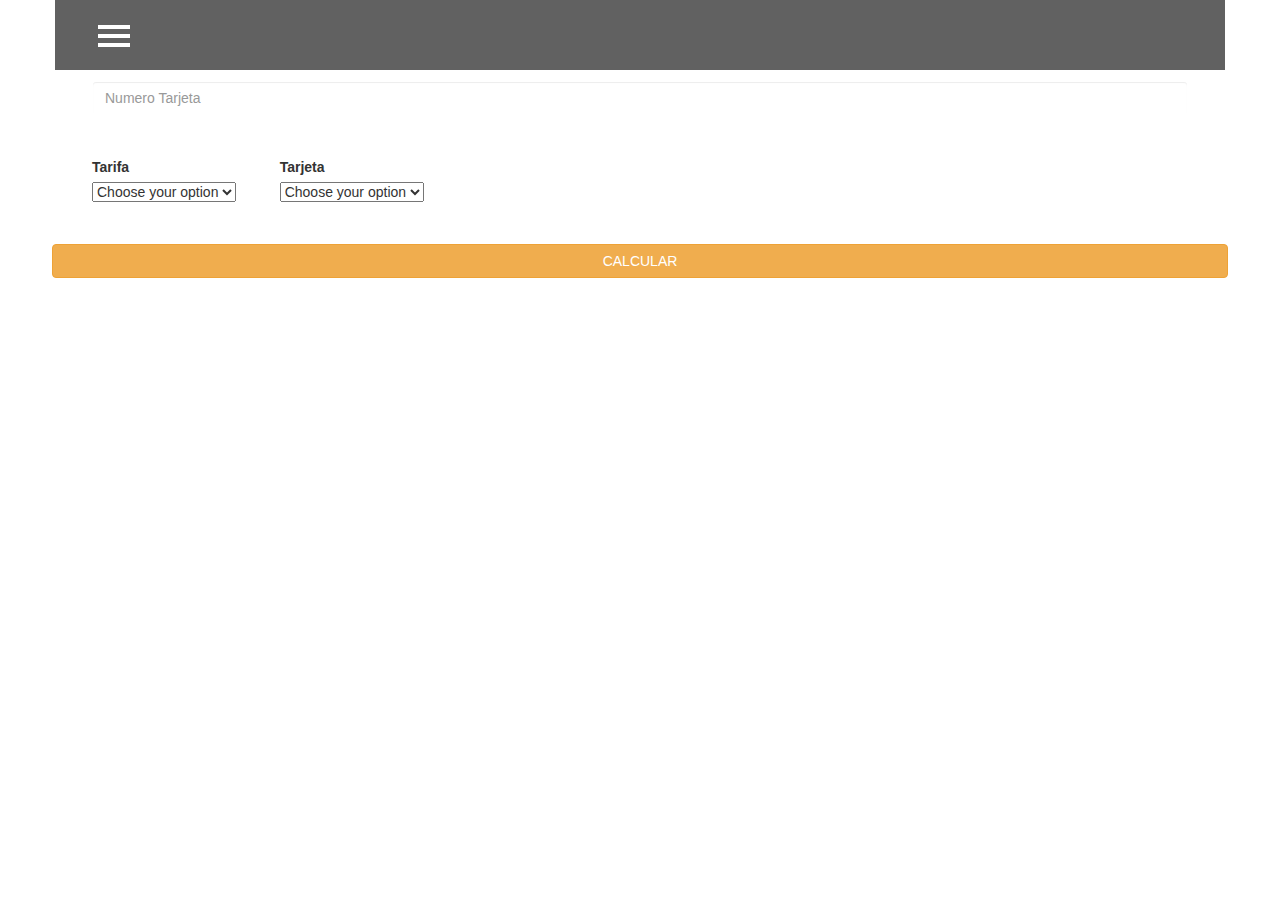
<file: opción-calcular.html>
<!DOCTYPE html>
<html lang="en">
<head>
	<meta charset="UTF-8">
	<title>Opciones-Ver Saldo</title>
	<meta name=""><meta name="viewport" content="width=device-width, initial-scale=1"><!-- Latest compiled and minified CSS -->

	<link rel="stylesheet" href="https://maxcdn.bootstrapcdn.com/bootstrap/3.3.7/css/bootstrap.min.css" integrity="sha384-BVYiiSIFeK1dGmJRAkycuHAHRg32OmUcww7on3RYdg4Va+PmSTsz/K68vbdEjh4u" crossorigin="anonymous">
	<link rel="stylesheet" type="text/css" href="css/styles-calcular-saldo.css">
</head>
<body>

	
	<div id="wrapper">
		<div class="overlay">
		</div>
		<!--Nabvar-->
		<nav class="navbar navbar-inverse navbar-fixed-top" id="sidebar-wrapper" role="navigation">
			<ul class="nav sidebar-nav">

				<li>
					<a href="#"></a>
				</li>
				<li>
					<a href="opcion-ver-saldo.html"><span class="glyphicon glyphicon-usd"></span> Ver saldo</a>
				</li>
				<li>
					<a href="opción-calcular.html"><span class="glyphicon glyphicon-th"></span> Calcular Tarifas</a>
				</li>
				<li>
					<a href="perfil.html"><span class="glyphicon glyphicon-user"></span> Perfil</a>
				</li>
				<li>
					<a href="preguntas-frecuentes.html"><span class="glyphicon glyphicon-list-alt"></span> Preguntas Frecuentes</a>
				</li>
				<li>
					<a href="opciones-app.html"><span class="glyphicon glyphicon-arrow-right"></span> Home</a>
				</li>
			</ul>
		</nav>
	</div>



	<!--Page content-->
	<div class="container">
		<div id="page-content-wrapper">
			<div class="row-nav">
				<div class=" col-lg-12 col-xs-12">
					<button type="button" class="hamburger is-closed" data-toggle="offcanvas">
						<span class="hamb-top"></span>
						<span class="hamb-middle"></span>
						<span class="hamb-bottom"></span>
					</button>
				</div>
			</div>
		</div>
	</div>

	<!--section tarjet-->
	
	<section >
		<div class="container">
			<div class="row">
				<div class="col-xs-12 col-sm-12 col-md-12 col-lg-12 form">
					<form action="opciones-app.html">
						<div class="form-group">
							<input type="numero" class="form-control" id="tarjeta-numero" placeholder="Numero Tarjeta" name="tarjeta">
						</div>
					</form>
				</div>

			</div>
			<div class="row">
				<div class="col-xs-2">
					<div class="form-group">
						<div class="form-inline" id="tarifa" class="select-inline">
							<label for="sel1">Tarifa</label>
							<select class="form-calcular" id="sel1">
								<option>Choose your option</option>
								<option>Choose your option</option>
								<option>Choose your option</option>
								<option>Choose your option</option>
							</select>
						</div></div>
					</div>
					<div class="col-xs-2">
						<div class="form-inline">
							<label id="tarjeta-calcular" for="sel1">Tarjeta</label>
							<select class="form-calcular" >
								<option>Choose your option</option>
								<option>Choose your option</option>
								<option>Choose your option</option>
								<option>Choose your option</option>
							</select>
						</div>
					</div>
				</div>
			</div>
		</div>
	</section>


	<div class="container-fluid formulario">
		<div class="row">
			<div class="col-xs col-sm-12 col-md-12 col-lg-12 form">
				<form action="opciones-app.html">
					<div class="form-group">
						<button type="button" class="btn btn-warning btn-block" id="tarjeta">CALCULAR</button>
					</div>
				</form>
			</div>
		</div>
	</div>

</div>



<!-- /#page-content-wrapper -->


<!-- /#wrapper -->



<!--script-->
<script src="https://ajax.googleapis.com/ajax/libs/jquery/3.2.1/jquery.min.js"></script>

<script src="https://maxcdn.bootstrapcdn.com/bootstrap/3.3.7/js/bootstrap.min.js"></script>

<script src="https://maxcdn.bootstrapcdn.com/bootstrap/3.3.7/js/bootstrap.min.js" integrity="sha384-Tc5IQib027qvyjSMfHjOMaLkfuWVxZxUPnCJA7l2mCWNIpG9mGCD8wGNIcPD7Txa" crossorigin="anonymous"></script>
<!--Enlazado con mi js-->
<script type="text/javascript" src="js/main-2.js"></script>
</body>
</html>
</file>
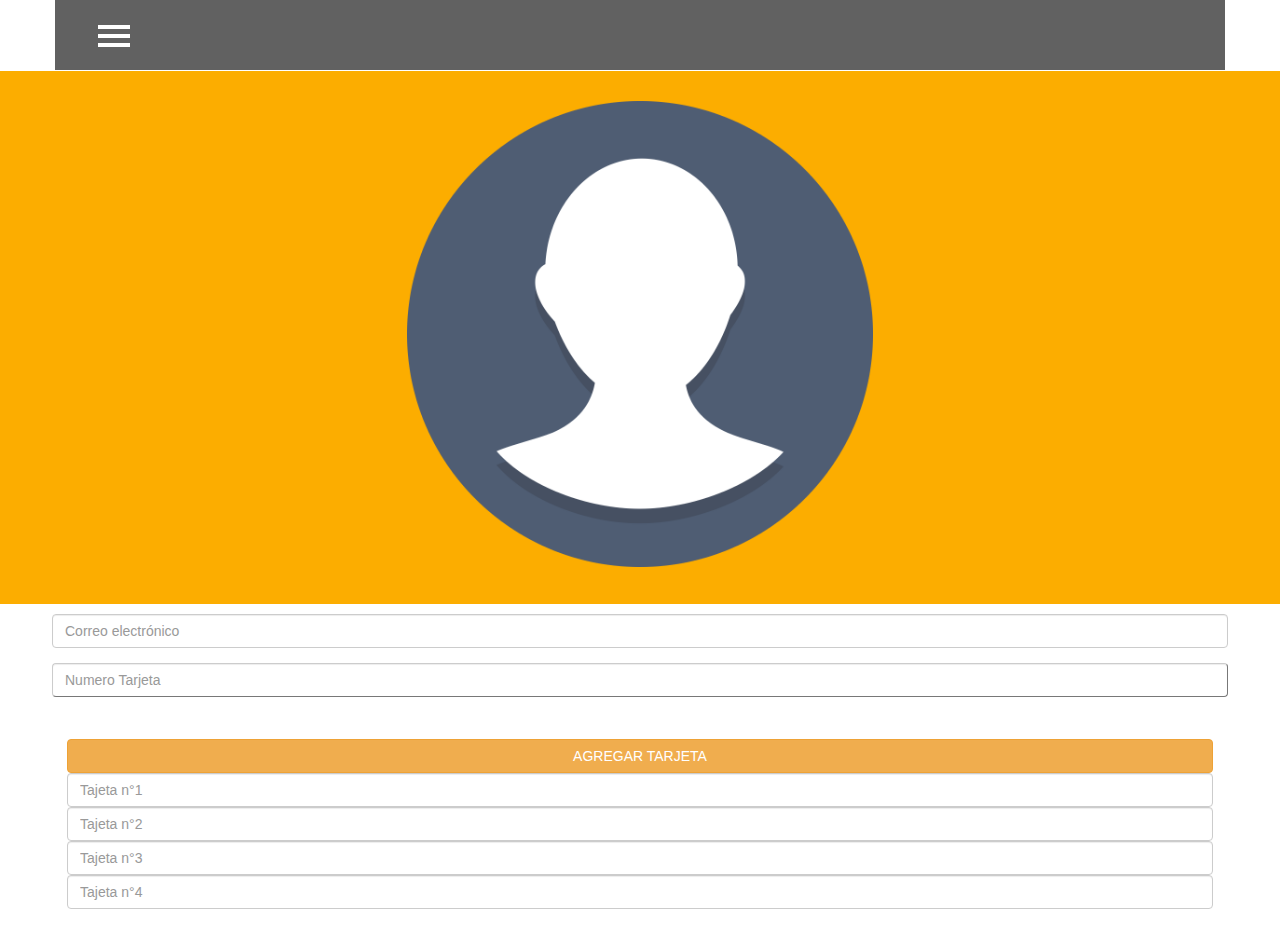
<file: perfil.html>
<!DOCTYPE html>
<html lang="en">
<head>
	<meta charset="UTF-8">
	<title>Opciones-App</title>
	<meta name=""><meta name="viewport" content="width=device-width, initial-scale=1"><!-- Latest compiled and minified CSS -->

	<link rel="stylesheet" href="https://maxcdn.bootstrapcdn.com/bootstrap/3.3.7/css/bootstrap.min.css" integrity="sha384-BVYiiSIFeK1dGmJRAkycuHAHRg32OmUcww7on3RYdg4Va+PmSTsz/K68vbdEjh4u" crossorigin="anonymous">
	<link rel="stylesheet" type="text/css" href="css/styles-perfil.css">
</head>
<body>

	
	<div id="wrapper">
		<div class="overlay">
		</div>
		<!--Nabvar-->
		<nav class="navbar navbar-inverse navbar-fixed-top" id="sidebar-wrapper" role="navigation">
			<ul class="nav sidebar-nav">

				<li>
					<a href="#"></a>
				</li>
				<li>
					<a href="opcion-ver-saldo.html"><span class="glyphicon glyphicon-usd"></span> Ver saldo</a>
				</li>
				<li>
					<a href="opción-calcular.html"><span class="glyphicon glyphicon-th"></span> Calcular Tarifas</a>
				</li>
				<li>
					<a href="#"><span class="glyphicon glyphicon-user"></span> Perfil</a>
				</li>
				<li>
					<a href="preguntas-frecuentes.html"><span class="glyphicon glyphicon-list-alt"></span> Preguntas Frecuentes</a>
				</li>
				<li>
					<a href="opciones-app.html"><span class="glyphicon glyphicon-arrow-right"></span> Home</a>
				</li>
			</ul>
		</nav>
		

		<!--Page content-->
		<div class="container">
			<div id="page-content-wrapper">
				<div class="row-nav">
					<div class=" col-lg-12 col-xs-12">
						<button type="button" class="hamburger is-closed" data-toggle="offcanvas">
							<span class="hamb-top"></span>
							<span class="hamb-middle"></span>
							<span class="hamb-bottom"></span>
						</button>
					</div>
				</div>
			</div>
		</div>

		<div class="container-fluid logo-user">
			<div class="row">
				<div class="col-xs col-sm-12 col-md-12 col-lg-12 logo">
					<img src="docs/Circle-icons-profle.svg.png" alt="logo">
				</div>
			</div>
		</div>
		<div class="container-fluid formulario">
			<div class="row">
				<div class="col-xs col-sm-12 col-md-12 col-lg-12 form">
					<form action="opciones-app.html">
						<div class="form-group">
							<input type="email" class="form-control" id="email" placeholder="Correo electrónico" name="email">
						</div>
					</form>
				</div>
				<div class="col-xs col-sm-12 col-md-12 col-lg-12 form">
					<form action="opciones-app.html">
						<div class="form-group">
							<input type="numero" class="form-control" id="tarjeta-numero" placeholder="Numero Tarjeta" name="tarjeta">
						</div>
					</form>
				</div>
				
			</div>

			<div class="container-fluid formulario">
				<div class="row">
					<div class="col-xs col-sm-12 col-md-12 col-lg-12 form">
						<form action="opciones-app.html">
							<div class="form-group">
								<button type="button" class="btn btn-warning btn-block" id="tarjeta">AGREGAR TARJETA</button>
								<div class="form-group">
									<input type="email" class="form-control" id="uno" placeholder="Tajeta n°1" name="numero-tarjeta">
									<input type="email" class="form-control" id="dos" placeholder="Tajeta n°2" name="numero-tarjeta">
									<input type="email" class="form-control" id="tres" placeholder="Tajeta n°3" name="numero-tarjeta">
									<input type="email" class="form-control" id="cuat" placeholder="Tajeta n°4" name="numero-tarjeta">
								</div>
							</div>
						</form>
					</div>
				</div>
			</div>

		</div>

		<!-- /#page-content-wrapper -->


		<!-- /#wrapper -->



		<!--script-->
		<script src="https://ajax.googleapis.com/ajax/libs/jquery/3.2.1/jquery.min.js"></script>

		<script src="https://maxcdn.bootstrapcdn.com/bootstrap/3.3.7/js/bootstrap.min.js"></script>

		<script src="https://maxcdn.bootstrapcdn.com/bootstrap/3.3.7/js/bootstrap.min.js" integrity="sha384-Tc5IQib027qvyjSMfHjOMaLkfuWVxZxUPnCJA7l2mCWNIpG9mGCD8wGNIcPD7Txa" crossorigin="anonymous"></script>
		<!--Enlazado con mi js-->
		<script type="text/javascript" src="js/main-2.js"></script>
	</body>
	</html>
</file>
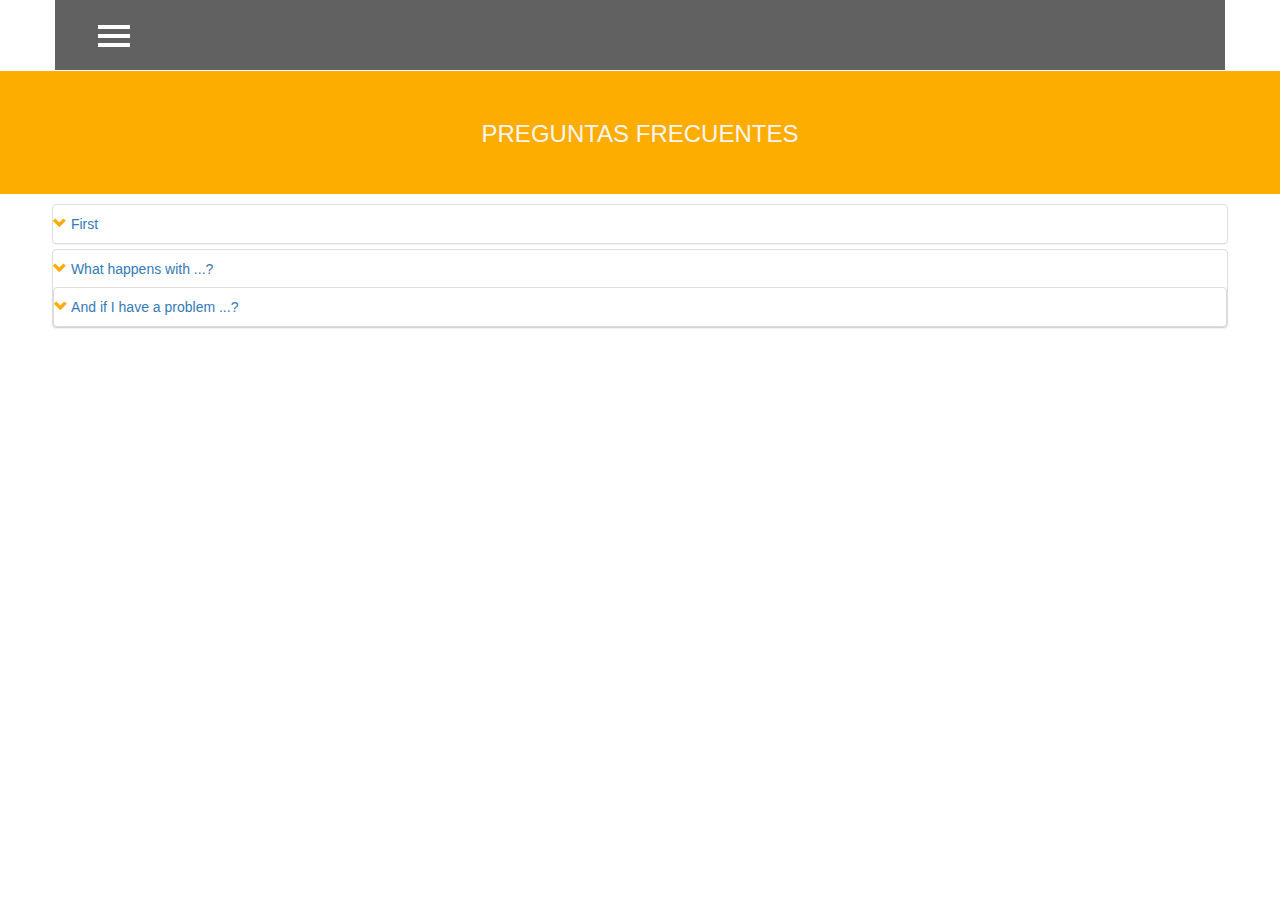
<file: preguntas-frecuentes.html>
<!DOCTYPE html>
<html lang="en">
<head>
	<meta charset="UTF-8">
	<title>Preguntas Frecuentes</title>
	<meta name=""><meta name="viewport" content="width=device-width, initial-scale=1"><!-- Latest compiled and minified CSS -->

	<link rel="stylesheet" href="https://maxcdn.bootstrapcdn.com/bootstrap/3.3.7/css/bootstrap.min.css" integrity="sha384-BVYiiSIFeK1dGmJRAkycuHAHRg32OmUcww7on3RYdg4Va+PmSTsz/K68vbdEjh4u" crossorigin="anonymous">
	<link rel="stylesheet" type="text/css" href="css/styles-preguntas-frecuentes.css">
</head>
<body>

	
	<div id="wrapper">
		<div class="overlay">
		</div>
		<!--Nabvar-->
		<nav class="navbar navbar-inverse navbar-fixed-top" id="sidebar-wrapper" role="navigation">
			<ul class="nav sidebar-nav">

				<li>
					<a href="#"></a>
				</li>
				<li>
					<a href="#"><span class="glyphicon glyphicon-usd"></span> Ver saldo</a>
				</li>
				<li>
					<a href="#"><span class="glyphicon glyphicon-th"></span> Calcular Tarifas</a>
				</li>
				<li>
					<a href="#"><span class="glyphicon glyphicon-user"></span> Perfil</a>
				</li>
				<li>
					<a href="#"><span class="glyphicon glyphicon-list-alt"></span> Preguntas Frecuentes</a>
				</li>
				<li>
					<a href="#"><span class="glyphicon glyphicon-arrow-right"></span> Home</a>
				</li>
			</ul>
		</nav>
	</div>

	<!--Page content-->
	<div class="container">
		<div id="page-content-wrapper">
			<div class="row-nav">
				<div class=" col-lg-12 col-xs-12">
					<button type="button" class="hamburger is-closed" data-toggle="offcanvas">
						<span class="hamb-top"></span>
						<span class="hamb-middle"></span>
						<span class="hamb-bottom"></span>
					</button>
				</div>
			</div>
		</div>
	</div>

	<div class="container-fluid logo-titulo">
		<div class="row">
			<div class="col-xs col-sm-12 col-md-12 col-lg-12 text-center">
				<h3 class="titulo">PREGUNTAS FRECUENTES</h3>
			</div>
		</div>
	</div>


	<div class="container-fluid formulario">
		<div class="row">
			<div class="wrapper">
				<div class="col-xs col-sm-12 col-md-12 col-lg-12 text-left">
					<div class="panel-group" id="accordion" role="tablist" aria-multiselectable="true">
						<div class="panel panel-default">
							<h5>
								<a data-toggle="collapse" data-parent="#accordion" href="#collapseOne" aria-expanded="true" aria-controls="collapseOne">
									<span class="glyphicon glyphicon-chevron-down" aria-hidden="true"></span> First
								</a>
							</h5>
							<div id="collapseOne" class="panel-collapse collapse out" role="tabpanel" aria-labelledby="headingOne">
								<div class="panel-body">
									<h5>Lorem ipsum dolor sit amet, consectetur adipisicing elit.</h5>
									<p>
										Lorem ipsum dolor sit amet, consectetur adipisicing elit. Nam ullam illo qui, possimus architecto similique, maxime exercitationem commodi sequi nihil, corrupti perspiciatis dolorum alias? Voluptate vitae delectus tempora assumenda doloremque!
									</p>
								</div>
							</div>
						</div>
						<div class="panel panel-default">
							<h5>
								<a data-toggle="collapse" data-parent="#accordion" href="#collapseOne" aria-expanded="true" aria-controls="collapseOne">
									<span class="glyphicon glyphicon-chevron-down" aria-hidden="true"></span> What happens with ...?
								</a>
							</h5>
							<div class="panel panel-default">
								<h5>
									<a data-toggle="collapse" data-parent="#accordion" href="#collapseTwo" aria-expanded="true" aria-controls="collapseTwo">
										<span class="glyphicon glyphicon-chevron-down" aria-hidden="true"></span> And if I have a problem ...?
									</a>
								</h5>
								<div id="collapseTwo" class="panel-collapse collapse out" role="tabpanel" aria-labelledby="headingTwo">
									<div class="panel-body">

										<p>Lorem ipsum dolor sit amet, consectetur adipisicing elit. Minus tempore eligendi iure eaque. Non magnam temporibus a in earum ad amet, eum debitis ducimus laboriosam, consequuntur molestiae mollitia maxime beatae.</p>
										<p>Lorem ipsum dolor sit amet, consectetur adipisicing elit. Repudiandae nulla optio quidem enim voluptatem sequi, minus hic cupiditate consequuntur neque distinctio nostrum illum temporibus, nemo ut, non. Nisi, laboriosam, neque!</p>
									</div>
									<div class="panel panel-default">
										<h5>
											<a data-toggle="collapse" data-parent="#accordion" href="#collapseOne" aria-expanded="true" aria-controls="collapseOne">
												<span class="glyphicon glyphicon-chevron-down" aria-hidden="true"></span> And if I have much problem ...?
											</a>
										</h5>
										<div id="collapseOne" class="panel-collapse collapse out" role="tabpanel" aria-labelledby="headingOne">
											<div class="panel-body">
												<h5>Los Socios o Empresario no responden por Deudas de la Sociedad </h5>
												<p>
													Responden sólo hasta el monto de su aporte y no con su patrimonio personal. Salvo casos de responsabilidad penal y actuaciones fuera del giro en caso de una E.I.R.L.
												</p>
											</div>
										</div>
									</div>
								</div>
							</div>
						</div>
					</div>
				</div>

				<!-- /#page-content-wrapper -->


				<!-- /#wrapper -->



				<!--script-->
				<script src="https://ajax.googleapis.com/ajax/libs/jquery/3.2.1/jquery.min.js"></script>

				<script src="https://maxcdn.bootstrapcdn.com/bootstrap/3.3.7/js/bootstrap.min.js"></script>

				<script src="https://maxcdn.bootstrapcdn.com/bootstrap/3.3.7/js/bootstrap.min.js" integrity="sha384-Tc5IQib027qvyjSMfHjOMaLkfuWVxZxUPnCJA7l2mCWNIpG9mGCD8wGNIcPD7Txa" crossorigin="anonymous"></script>
				<!--Enlazado con mi js-->
				<script type="text/javascript" src="js/main-2.js"></script>
			</body>
			</html>
</file>
<file: css/styles-calcular-saldo.css>
body {
  position: relative;
}
body,
html { height: 100%;}
.nav .open > a, 
.nav .open > a:hover, 
.nav .open > a:focus {background-color: transparent;}
/*-------------------------------*/
/*           Wrappers            */
/*-------------------------------*/
#wrapper {
  padding-left: 0;
  -webkit-transition: all 0.5s ease;
  -moz-transition: all 0.5s ease;
  -o-transition: all 0.5s ease;
  transition: all 0.5s ease;
}
#wrapper.toggled {
  padding-left: 220px;
}
#sidebar-wrapper {
  z-index: 1000;
  left: 220px;
  width: 0;
  height: 100%;
  margin-left: -220px;
  overflow-y: auto;
  overflow-x: hidden;
  background: white;
  -webkit-transition: all 0.5s ease;
  -moz-transition: all 0.5s ease;
  -o-transition: all 0.5s ease;
  transition: all 0.5s ease;
}
#sidebar-wrapper::-webkit-scrollbar {
  display: none;
}
#wrapper.toggled #sidebar-wrapper {
  width: 220px;
}
#page-content-wrapper {
  width: 100%;
  padding-top: 70px;
  background-color: #616161;
  margin: 0 auto;
  
}
#wrapper.toggled #page-content-wrapper {
  position: absolute;
  margin-right: -220px;
}
/*-------------------------------*/
/*     Sidebar nav styles        */
/*-------------------------------*/
.sidebar-nav {
  position: absolute;
  top: 0;
  width: 220px;
  margin: 0;
  padding: 0;
  list-style: none;
}
.sidebar-nav li {
  position: relative; 
  line-height: 20px;
  display: inline-block;
  width: 100%;
}
.sidebar-nav li:before {
  content: '';
  position: absolute;
  top: 0;
  left: 0;
  z-index: -1;
  height: 100%;
  width: 3px;
  background-color: #1c1c1c;
  -webkit-transition: width .2s ease-in;
  -moz-transition:  width .2s ease-in;
  -ms-transition:  width .2s ease-in;
  transition: width .2s ease-in;
}
.sidebar-nav li:hover:before,
.sidebar-nav li.open:hover:before {
  width: 100%;
  -webkit-transition: width .2s ease-in;
  -moz-transition:  width .2s ease-in;
  -ms-transition:  width .2s ease-in;
  transition: width .2s ease-in;
}
.sidebar-nav li a {
  display: block;
  color: black;
  text-decoration: none;
  padding: 10px 15px 10px 30px;    
}
.sidebar-nav li a:hover,
.sidebar-nav li a:active,
.sidebar-nav li a:focus,
.sidebar-nav li.open a:hover,
.sidebar-nav li.open a:active,
.sidebar-nav li.open a:focus{
  color: #fff;
  text-decoration: none;
  background-color: transparent;
}
.sidebar-nav > .sidebar-brand {
  height: 65px;
  font-size: 20px;
  line-height: 44px;
}
.sidebar-nav .dropdown-menu {
  position: relative;
  width: 100%;
  padding: 0;
  margin: 0;
  border-radius: 0;
  border: none;
  background-color: #222;
  box-shadow: none;
}
/*-------------------------------*/
/*       Hamburger-Cross         */
/*-------------------------------*/
.hamburger {
  position: fixed;
  top: 20px;  
  z-index: 999;
  display: block;
  width: 32px;
  height: 32px;
  margin-left: 28px;
  background: transparent;
  border: none;

}
.hamburger:hover,
.hamburger:focus,
.hamburger:active {
  outline: none;
}


.hamburger.is-closed:before {
  content: '';
  display: block;
  width: 100px;
  font-size: 14px;
  color: #fff;
  line-height: 32px;
  text-align: center;
  opacity: 0;
  -webkit-transform: translate3d(0,0,0);
  -webkit-transition: all .35s ease-in-out;
}
.hamburger.is-closed:hover:before {
  opacity: 1;
  display: block;
  -webkit-transform: translate3d(-100px,0,0);
  -webkit-transition: all .35s ease-in-out;
}
.hamburger.is-closed .hamb-top,
.hamburger.is-closed .hamb-middle,
.hamburger.is-closed .hamb-bottom,
.hamburger.is-open .hamb-top,
.hamburger.is-open .hamb-middle,
.hamburger.is-open .hamb-bottom {
  position: absolute;
  left: 0;
  height: 4px;
  width: 100%;
}
.hamburger.is-closed .hamb-top,
.hamburger.is-closed .hamb-middle,
.hamburger.is-closed .hamb-bottom {
  background-color: white;
}
.hamburger.is-closed .hamb-top { 
  top: 5px; 
  -webkit-transition: all .35s ease-in-out;
}
.hamburger.is-closed .hamb-middle {
  top: 50%;
  margin-top: -2px;
}
.hamburger.is-closed .hamb-bottom {
  bottom: 5px;  
  -webkit-transition: all .35s ease-in-out;
}
.hamburger.is-closed:hover .hamb-top {
  top: 0;
  -webkit-transition: all .35s ease-in-out;
}
.hamburger.is-closed:hover .hamb-bottom {
  bottom: 0;
  -webkit-transition: all .35s ease-in-out;
}
.hamburger.is-open .hamb-top,
.hamburger.is-open .hamb-middle,
.hamburger.is-open .hamb-bottom {
  background-color: #1a1a1a;
}
.hamburger.is-open .hamb-top,
.hamburger.is-open .hamb-bottom {
  top: 50%;
  margin-top: -2px;  
}
.hamburger.is-open .hamb-top { 
  -webkit-transform: rotate(45deg);
  -webkit-transition: -webkit-transform .2s cubic-bezier(.73,1,.28,.08);
}
.hamburger.is-open .hamb-middle { display: none; }
.hamburger.is-open .hamb-bottom {
  -webkit-transform: rotate(-45deg);
  -webkit-transition: -webkit-transform .2s cubic-bezier(.73,1,.28,.08);
}
.hamburger.is-open:before {
  content: '';
  display: block;
  width: 100px;
  font-size: 14px;
  color: #fff;
  line-height: 32px;
  text-align: center;
  opacity: 0;
  -webkit-transform: translate3d(0,0,0);
  -webkit-transition: all .35s ease-in-out;
}
.hamburger.is-open:hover:before {
  opacity: 1;
  display: block;
  -webkit-transform: translate3d(-100px,0,0);
  -webkit-transition: all .35s ease-in-out;
}
/*overlay*/
.overlay {
  position: fixed;
  display: none;
  width: 100%;
  height: 100%;
  top: 0;
  left: 0;
  right: 0;
  bottom: 0;
  background-color: rgba(250,250,250,.8);
  z-index: 1;
}
.sidebar-nav, .glyphicon{
  color: #FCAD00;
}

.container {
  padding-right: 0;
  padding-left: 0;
  margin-right: auto;
  margin-left: auto;
}
.container button{
  background-color: #FCAD00;
}
.container button:hover{
}

.container button {
  background-color: transparent;

}
.row {

  padding: 10px 2px 17px 2px;
  margin-right: 20px;
  margin-left: 20px;
}


/*Perfil*/
.logo-user {
  background-color: #FCAD00;
  padding: 20px;
  text-align: center;
  color: #FCAD00;
}

.logo img{
  max-width: 100%;
  width: 40%;
  height: auto;
}

#tarjeta-numero{

  border-bottom: 2px solid black;
  background-color: transparent;
}

.row #tarjeta-numero{
  border-color: transparent;

}

.form-calcular{
  display: inline-block;
  max-width: 100%

}
</file>
<file: css/styles-perfil.css>
body {
  position: relative;
}
body,
html { height: 100%;}
.nav .open > a, 
.nav .open > a:hover, 
.nav .open > a:focus {background-color: transparent;}
/*-------------------------------*/
/*           Wrappers            */
/*-------------------------------*/
#wrapper {
  padding-left: 0;
  -webkit-transition: all 0.5s ease;
  -moz-transition: all 0.5s ease;
  -o-transition: all 0.5s ease;
  transition: all 0.5s ease;
}
#wrapper.toggled {
  padding-left: 220px;
}
#sidebar-wrapper {
  z-index: 1000;
  left: 220px;
  width: 0;
  height: 100%;
  margin-left: -220px;
  overflow-y: auto;
  overflow-x: hidden;
  background: white;
  -webkit-transition: all 0.5s ease;
  -moz-transition: all 0.5s ease;
  -o-transition: all 0.5s ease;
  transition: all 0.5s ease;
}
#sidebar-wrapper::-webkit-scrollbar {
  display: none;
}
#wrapper.toggled #sidebar-wrapper {
  width: 220px;
}
#page-content-wrapper {
  width: 100%;
  padding-top: 70px;
  background-color: #616161;
  margin: 0 auto;
  
}
#wrapper.toggled #page-content-wrapper {
  position: absolute;
  margin-right: -220px;
}
/*-------------------------------*/
/*     Sidebar nav styles        */
/*-------------------------------*/
.sidebar-nav {
  position: absolute;
  top: 0;
  width: 220px;
  margin: 0;
  padding: 0;
  list-style: none;
}
.sidebar-nav li {
  position: relative; 
  line-height: 20px;
  display: inline-block;
  width: 100%;
}
.sidebar-nav li:before {
  content: '';
  position: absolute;
  top: 0;
  left: 0;
  z-index: -1;
  height: 100%;
  width: 3px;
  background-color: #1c1c1c;
  -webkit-transition: width .2s ease-in;
  -moz-transition:  width .2s ease-in;
  -ms-transition:  width .2s ease-in;
  transition: width .2s ease-in;
}
.sidebar-nav li:hover:before,
.sidebar-nav li.open:hover:before {
  width: 100%;
  -webkit-transition: width .2s ease-in;
  -moz-transition:  width .2s ease-in;
  -ms-transition:  width .2s ease-in;
  transition: width .2s ease-in;
}
.sidebar-nav li a {
  display: block;
  color: black;
  text-decoration: none;
  padding: 10px 15px 10px 30px;    
}
.sidebar-nav li a:hover,
.sidebar-nav li a:active,
.sidebar-nav li a:focus,
.sidebar-nav li.open a:hover,
.sidebar-nav li.open a:active,
.sidebar-nav li.open a:focus{
  color: #fff;
  text-decoration: none;
  background-color: transparent;
}
.sidebar-nav > .sidebar-brand {
  height: 65px;
  font-size: 20px;
  line-height: 44px;
}
.sidebar-nav .dropdown-menu {
  position: relative;
  width: 100%;
  padding: 0;
  margin: 0;
  border-radius: 0;
  border: none;
  background-color: #222;
  box-shadow: none;
}
/*-------------------------------*/
/*       Hamburger-Cross         */
/*-------------------------------*/
.hamburger {
  position: fixed;
  top: 20px;  
  z-index: 999;
  display: block;
  width: 32px;
  height: 32px;
  margin-left: 28px;
  background: transparent;
  border: none;

}
.hamburger:hover,
.hamburger:focus,
.hamburger:active {
  outline: none;
}


.hamburger.is-closed:before {
  content: '';
  display: block;
  width: 100px;
  font-size: 14px;
  color: #fff;
  line-height: 32px;
  text-align: center;
  opacity: 0;
  -webkit-transform: translate3d(0,0,0);
  -webkit-transition: all .35s ease-in-out;
}
.hamburger.is-closed:hover:before {
  opacity: 1;
  display: block;
  -webkit-transform: translate3d(-100px,0,0);
  -webkit-transition: all .35s ease-in-out;
}
.hamburger.is-closed .hamb-top,
.hamburger.is-closed .hamb-middle,
.hamburger.is-closed .hamb-bottom,
.hamburger.is-open .hamb-top,
.hamburger.is-open .hamb-middle,
.hamburger.is-open .hamb-bottom {
  position: absolute;
  left: 0;
  height: 4px;
  width: 100%;
}
.hamburger.is-closed .hamb-top,
.hamburger.is-closed .hamb-middle,
.hamburger.is-closed .hamb-bottom {
  background-color: white;
}
.hamburger.is-closed .hamb-top { 
  top: 5px; 
  -webkit-transition: all .35s ease-in-out;
}
.hamburger.is-closed .hamb-middle {
  top: 50%;
  margin-top: -2px;
}
.hamburger.is-closed .hamb-bottom {
  bottom: 5px;  
  -webkit-transition: all .35s ease-in-out;
}
.hamburger.is-closed:hover .hamb-top {
  top: 0;
  -webkit-transition: all .35s ease-in-out;
}
.hamburger.is-closed:hover .hamb-bottom {
  bottom: 0;
  -webkit-transition: all .35s ease-in-out;
}
.hamburger.is-open .hamb-top,
.hamburger.is-open .hamb-middle,
.hamburger.is-open .hamb-bottom {
  background-color: #1a1a1a;
}
.hamburger.is-open .hamb-top,
.hamburger.is-open .hamb-bottom {
  top: 50%;
  margin-top: -2px;  
}
.hamburger.is-open .hamb-top { 
  -webkit-transform: rotate(45deg);
  -webkit-transition: -webkit-transform .2s cubic-bezier(.73,1,.28,.08);
}
.hamburger.is-open .hamb-middle { display: none; }
.hamburger.is-open .hamb-bottom {
  -webkit-transform: rotate(-45deg);
  -webkit-transition: -webkit-transform .2s cubic-bezier(.73,1,.28,.08);
}
.hamburger.is-open:before {
  content: '';
  display: block;
  width: 100px;
  font-size: 14px;
  color: #fff;
  line-height: 32px;
  text-align: center;
  opacity: 0;
  -webkit-transform: translate3d(0,0,0);
  -webkit-transition: all .35s ease-in-out;
}
.hamburger.is-open:hover:before {
  opacity: 1;
  display: block;
  -webkit-transform: translate3d(-100px,0,0);
  -webkit-transition: all .35s ease-in-out;
}
/*overlay*/
.overlay {
  position: fixed;
  display: none;
  width: 100%;
  height: 100%;
  top: 0;
  left: 0;
  right: 0;
  bottom: 0;
  background-color: rgba(250,250,250,.8);
  z-index: 1;
}
.sidebar-nav, .glyphicon{
  color: #FCAD00;
}

.container {
  padding-right: 0;
  padding-left: 0;
  margin-right: auto;
  margin-left: auto;
}
.container button{
  background-color: #FCAD00;
}
.container button:hover{
}

.container button {
  background-color: transparent;

}
.row {

  padding: 10px 2px 17px 2px;
  margin-right: 20px;
  margin-left: 20px;
}


/*Perfil*/
.logo-user {
  background-color: #FCAD00;
  padding: 20px;
  text-align: center;
  color: #FCAD00;
}

.logo img{
  max-width: 100%;
  width: 40%;
  height: auto;
}

#tarjeta-numero{
  border-style: outset;
}
</file>
<file: css/styles-preguntas-frecuentes.css>
body {
  position: relative;
}
body,
html { height: 100%;}
.nav .open > a, 
.nav .open > a:hover, 
.nav .open > a:focus {background-color: transparent;}
/*-------------------------------*/
/*           Wrappers            */
/*-------------------------------*/
#wrapper {
  padding-left: 0;
  -webkit-transition: all 0.5s ease;
  -moz-transition: all 0.5s ease;
  -o-transition: all 0.5s ease;
  transition: all 0.5s ease;
}
#wrapper.toggled {
  padding-left: 220px;
}
#sidebar-wrapper {
  z-index: 1000;
  left: 220px;
  width: 0;
  height: 100%;
  margin-left: -220px;
  overflow-y: auto;
  overflow-x: hidden;
  background: white;
  -webkit-transition: all 0.5s ease;
  -moz-transition: all 0.5s ease;
  -o-transition: all 0.5s ease;
  transition: all 0.5s ease;
}
#sidebar-wrapper::-webkit-scrollbar {
  display: none;
}
#wrapper.toggled #sidebar-wrapper {
  width: 220px;
}
#page-content-wrapper {
  width: 100%;
  padding-top: 70px;
  background-color: #616161;
  margin: 0 auto;
  
}
#wrapper.toggled #page-content-wrapper {
  position: absolute;
  margin-right: -220px;
}
/*-------------------------------*/
/*     Sidebar nav styles        */
/*-------------------------------*/
.sidebar-nav {
  position: absolute;
  top: 0;
  width: 220px;
  margin: 0;
  padding: 0;
  list-style: none;
}
.sidebar-nav li {
  position: relative; 
  line-height: 20px;
  display: inline-block;
  width: 100%;
}
.sidebar-nav li:before {
  content: '';
  position: absolute;
  top: 0;
  left: 0;
  z-index: -1;
  height: 100%;
  width: 3px;
  background-color: #1c1c1c;
  -webkit-transition: width .2s ease-in;
  -moz-transition:  width .2s ease-in;
  -ms-transition:  width .2s ease-in;
  transition: width .2s ease-in;
}
.sidebar-nav li:hover:before,
.sidebar-nav li.open:hover:before {
  width: 100%;
  -webkit-transition: width .2s ease-in;
  -moz-transition:  width .2s ease-in;
  -ms-transition:  width .2s ease-in;
  transition: width .2s ease-in;
}
.sidebar-nav li a {
  display: block;
  color: black;
  text-decoration: none;
  padding: 10px 15px 10px 30px;    
}
.sidebar-nav li a:hover,
.sidebar-nav li a:active,
.sidebar-nav li a:focus,
.sidebar-nav li.open a:hover,
.sidebar-nav li.open a:active,
.sidebar-nav li.open a:focus{
  color: #fff;
  text-decoration: none;
  background-color: transparent;
}
.sidebar-nav > .sidebar-brand {
  height: 65px;
  font-size: 20px;
  line-height: 44px;
}
.sidebar-nav .dropdown-menu {
  position: relative;
  width: 100%;
  padding: 0;
  margin: 0;
  border-radius: 0;
  border: none;
  background-color: #222;
  box-shadow: none;
}
/*-------------------------------*/
/*       Hamburger-Cross         */
/*-------------------------------*/
.hamburger {
  position: fixed;
  top: 20px;  
  z-index: 999;
  display: block;
  width: 32px;
  height: 32px;
  margin-left: 28px;
  background: transparent;
  border: none;

}
.hamburger:hover,
.hamburger:focus,
.hamburger:active {
  outline: none;
}


.hamburger.is-closed:before {
  content: '';
  display: block;
  width: 100px;
  font-size: 14px;
  color: #fff;
  line-height: 32px;
  text-align: center;
  opacity: 0;
  -webkit-transform: translate3d(0,0,0);
  -webkit-transition: all .35s ease-in-out;
}
.hamburger.is-closed:hover:before {
  opacity: 1;
  display: block;
  -webkit-transform: translate3d(-100px,0,0);
  -webkit-transition: all .35s ease-in-out;
}
.hamburger.is-closed .hamb-top,
.hamburger.is-closed .hamb-middle,
.hamburger.is-closed .hamb-bottom,
.hamburger.is-open .hamb-top,
.hamburger.is-open .hamb-middle,
.hamburger.is-open .hamb-bottom {
  position: absolute;
  left: 0;
  height: 4px;
  width: 100%;
}
.hamburger.is-closed .hamb-top,
.hamburger.is-closed .hamb-middle,
.hamburger.is-closed .hamb-bottom {
  background-color: white;
}
.hamburger.is-closed .hamb-top { 
  top: 5px; 
  -webkit-transition: all .35s ease-in-out;
}
.hamburger.is-closed .hamb-middle {
  top: 50%;
  margin-top: -2px;
}
.hamburger.is-closed .hamb-bottom {
  bottom: 5px;  
  -webkit-transition: all .35s ease-in-out;
}
.hamburger.is-closed:hover .hamb-top {
  top: 0;
  -webkit-transition: all .35s ease-in-out;
}
.hamburger.is-closed:hover .hamb-bottom {
  bottom: 0;
  -webkit-transition: all .35s ease-in-out;
}
.hamburger.is-open .hamb-top,
.hamburger.is-open .hamb-middle,
.hamburger.is-open .hamb-bottom {
  background-color: #1a1a1a;
}
.hamburger.is-open .hamb-top,
.hamburger.is-open .hamb-bottom {
  top: 50%;
  margin-top: -2px;  
}
.hamburger.is-open .hamb-top { 
  -webkit-transform: rotate(45deg);
  -webkit-transition: -webkit-transform .2s cubic-bezier(.73,1,.28,.08);
}
.hamburger.is-open .hamb-middle { display: none; }
.hamburger.is-open .hamb-bottom {
  -webkit-transform: rotate(-45deg);
  -webkit-transition: -webkit-transform .2s cubic-bezier(.73,1,.28,.08);
}
.hamburger.is-open:before {
  content: '';
  display: block;
  width: 100px;
  font-size: 14px;
  color: #fff;
  line-height: 32px;
  text-align: center;
  opacity: 0;
  -webkit-transform: translate3d(0,0,0);
  -webkit-transition: all .35s ease-in-out;
}
.hamburger.is-open:hover:before {
  opacity: 1;
  display: block;
  -webkit-transform: translate3d(-100px,0,0);
  -webkit-transition: all .35s ease-in-out;
}
/*overlay*/
.overlay {
  position: fixed;
  display: none;
  width: 100%;
  height: 100%;
  top: 0;
  left: 0;
  right: 0;
  bottom: 0;
  background-color: rgba(250,250,250,.8);
  z-index: 1;
}
.sidebar-nav, .glyphicon{
  color: #FCAD00;
}

.container {
  padding-right: 0;
  padding-left: 0;
  margin-right: auto;
  margin-left: auto;
}
.container button{
  background-color: #FCAD00;
}
.container button:hover{
}

.container button {
  background-color: transparent;

}
.row {

  padding: 10px 2px 17px 2px;
  margin-right: 20px;
  margin-left: 20px;
}


/*Perfil*/
.logo-titulo {
  background-color: #FCAD00;
  padding: 20px;
  text-align: center;
  color: whitesmoke;
}
</file>
